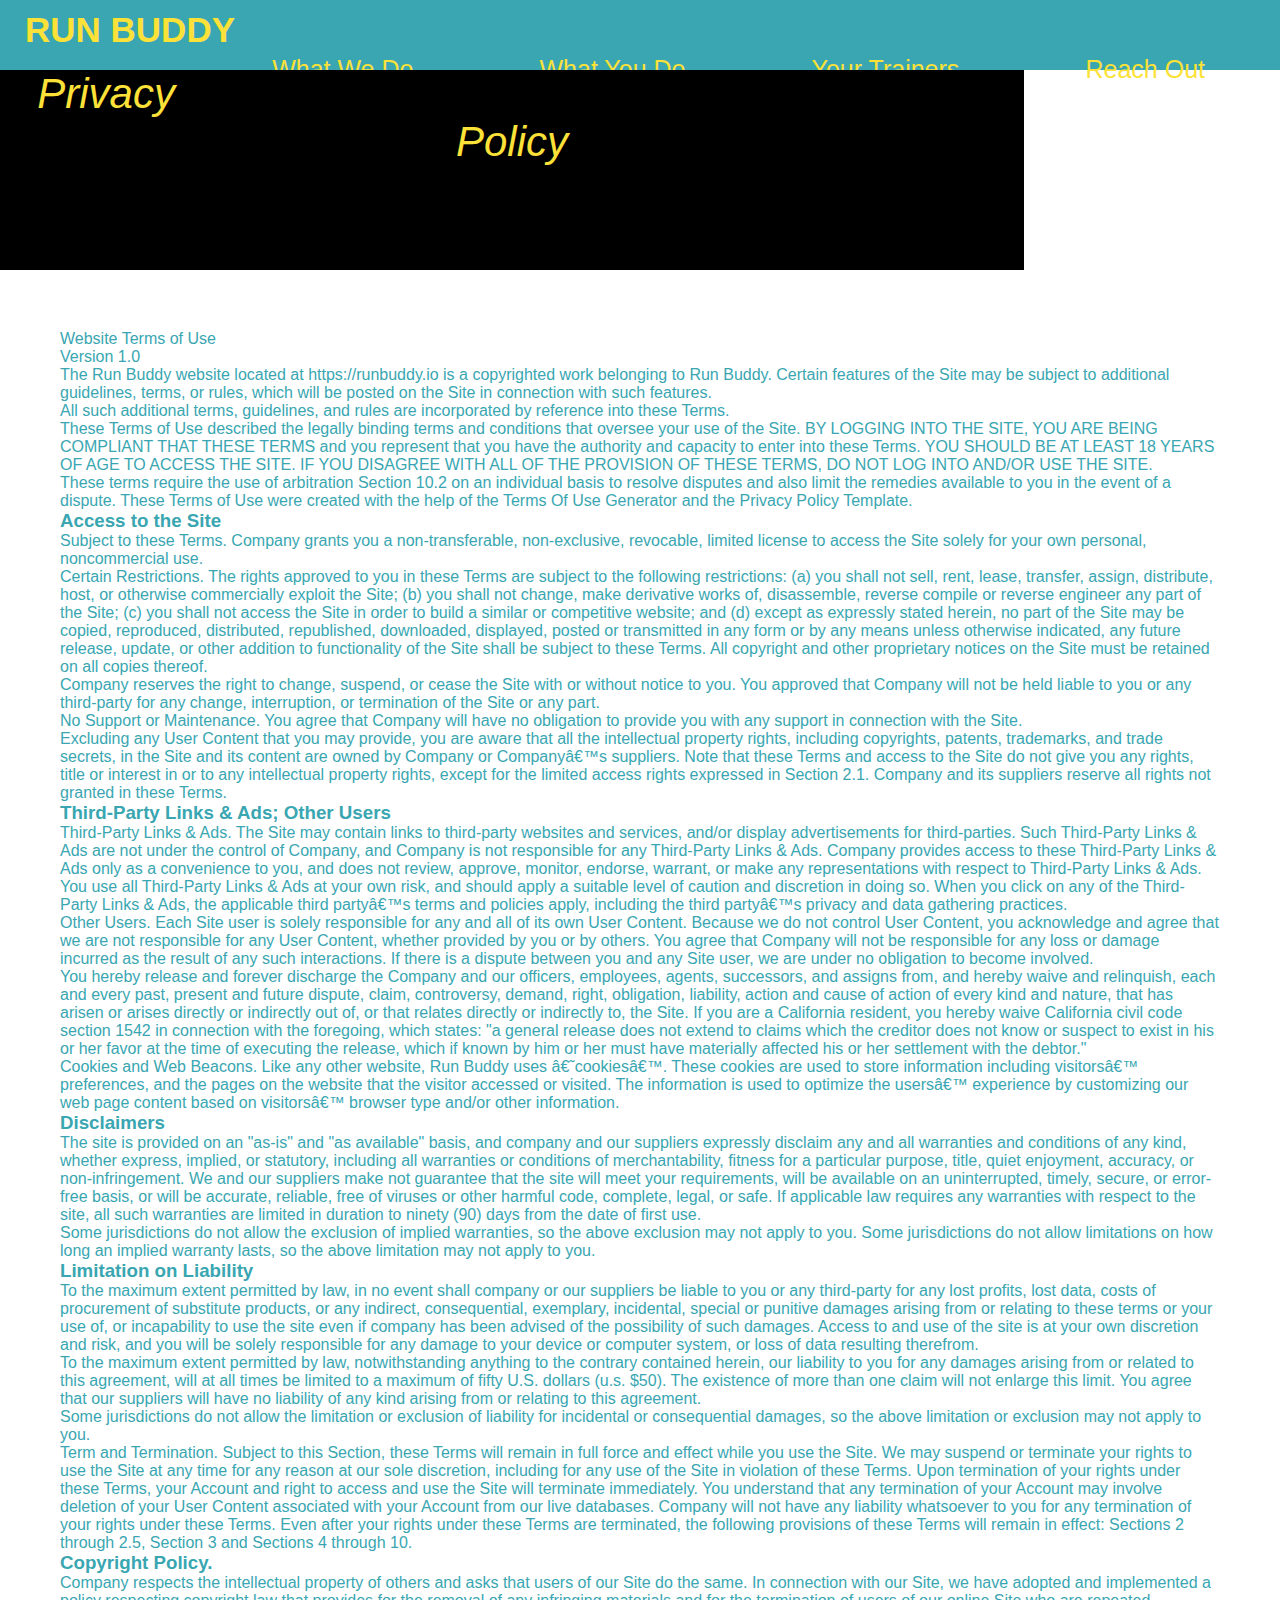
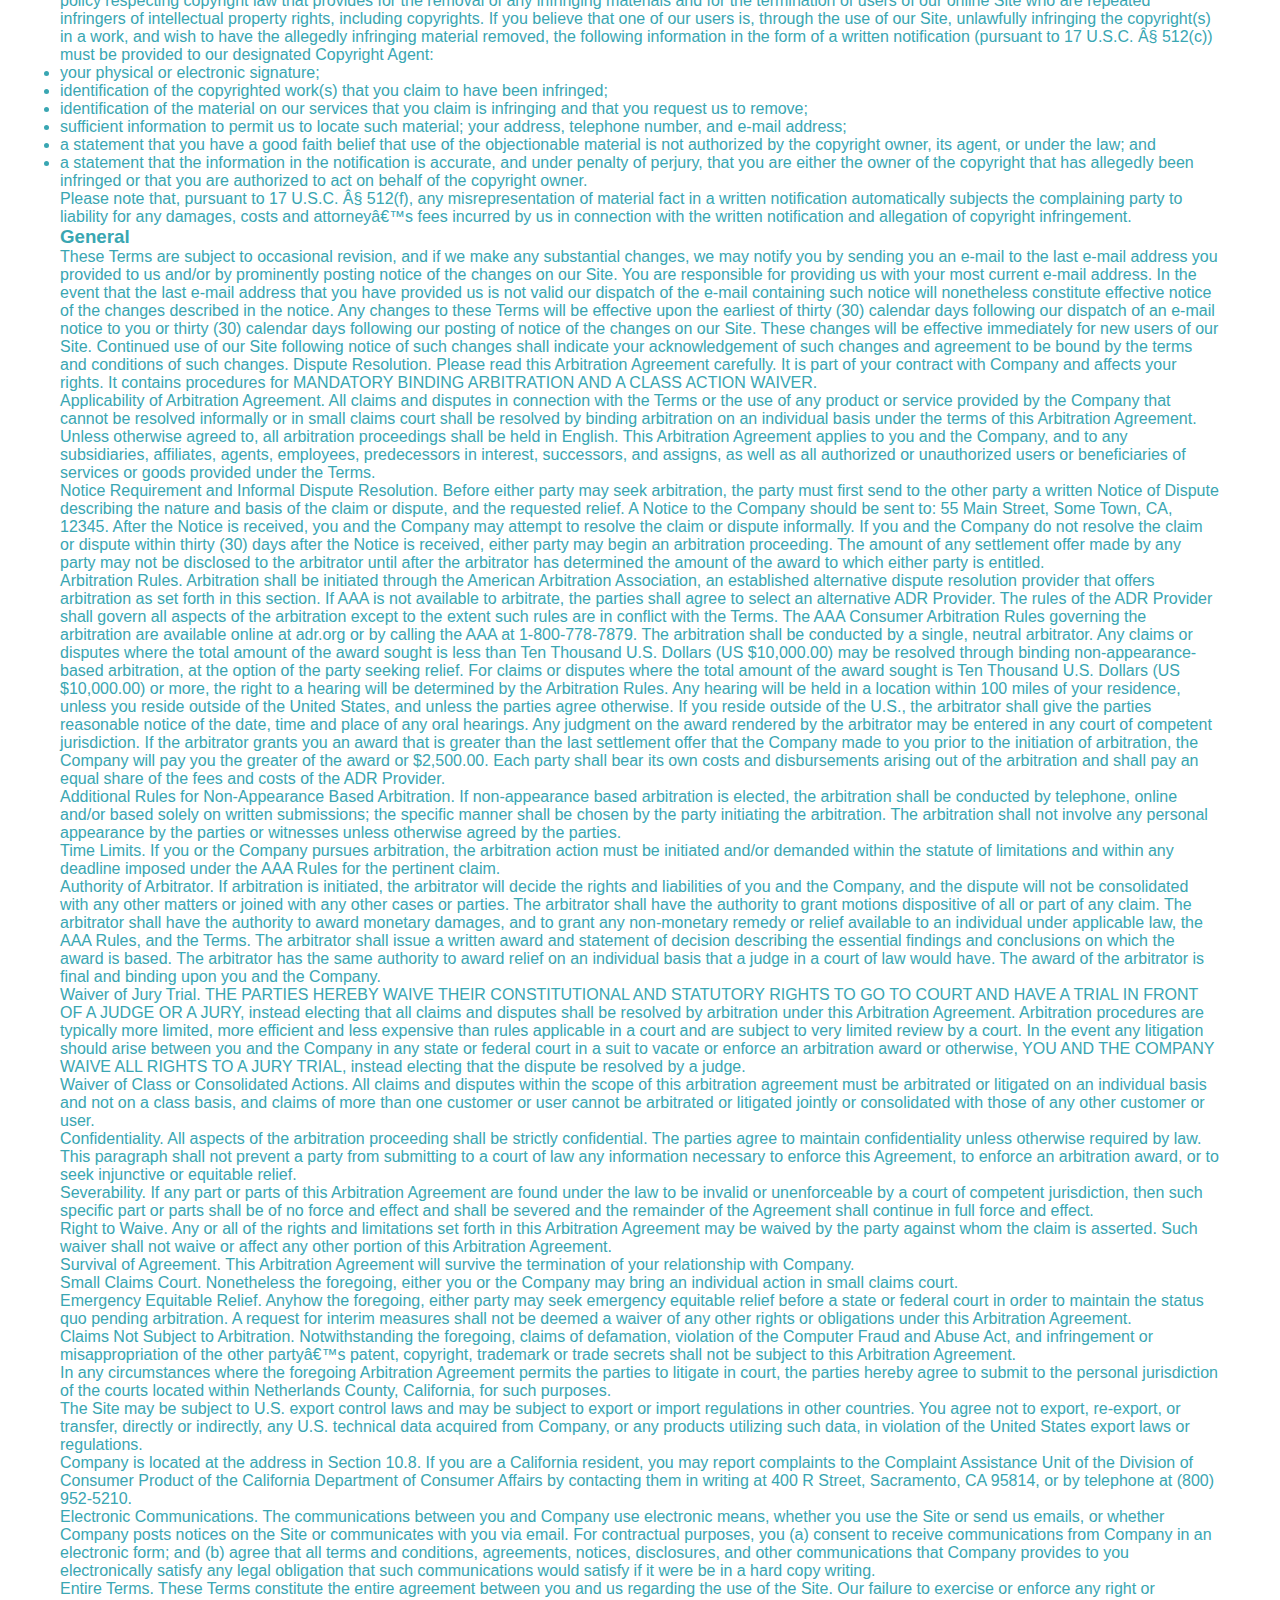
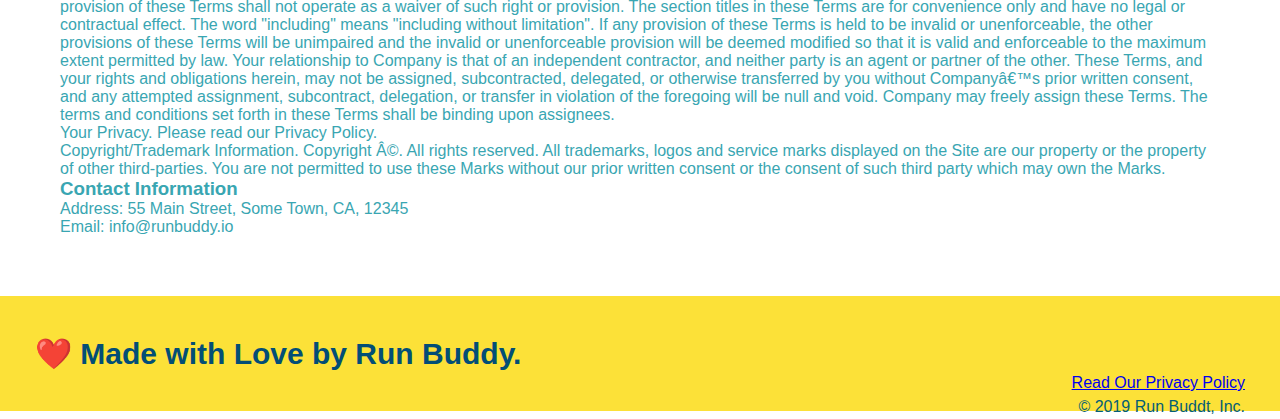
<file: privacy-policy.html>
<!DOCTYPE html>
<html lang="en">
<head>
    <meta charset="UTF-8">
    <meta http-equiv="X-UA-Compatible" content="IE=edge">
    <meta name="viewport" content="width=device-width, initial-scale=1.0">
 
    <title>Privacy Policy - Run Buddy </title>
</head>

<!-- <link rel="html" href="./Index.html" /> -->

    <link rel="stylesheet" href="./assets/css/style.css" />

    <link rel="stylesheet" href="./assets/css/secondary-styles.css" />
        
    <body>
    <header>
   <h1>
   <a href="/">
     RUN BUDDY
 </a>
        </h1>
        <nav>
         <!-- Unordered list element-->
         <ul>
             <!-- List item element-->
             <li>
                 <!-- Anchor element-->
                 <a href="#what-we-do">What We Do</a>
             </li>
             <li>
             <a href="#what-you-do">What You Do</a>    
             </li>
             <li>
                 <a href="#your-trainers">Your Trainers</a>
             </li>
             <li>
                 <a href="#reach-out"> Reach Out</a>
             </li>
         </ul>
  </nav>
        </header> 

<section class="hero hero-secondary">
    <div class="hero-secondary"> </div>
    <h2 class="page-title">
        Privacy Policy
    </h2> </section>

    <section>
   <nav>
       <article>
        <p>
          Website Terms of Use
        </p>
  
        <p>
          Version 1.0
        </p>
  
        <p>
          The Run Buddy website located at https://runbuddy.io is a copyrighted work belonging to Run Buddy. Certain
          features of the Site may be subject to additional guidelines, terms, or rules, which will be posted on the Site
          in connection with such features.
        </p>
  
        <p>
          All such additional terms, guidelines, and rules are incorporated by reference into these Terms.
        </p>
  
        <p>
          These Terms of Use described the legally binding terms and conditions that oversee your use of the Site. BY
          LOGGING INTO THE SITE, YOU ARE BEING COMPLIANT THAT THESE TERMS and you represent that you have the authority
          and capacity to enter into these Terms. YOU SHOULD BE AT LEAST 18 YEARS OF AGE TO ACCESS THE SITE. IF YOU
          DISAGREE WITH ALL OF THE PROVISION OF THESE TERMS, DO NOT LOG INTO AND/OR USE THE SITE.
        </p>
  
        <p>
          These terms require the use of arbitration Section 10.2 on an individual basis to resolve disputes and also
          limit the remedies available to you in the event of a dispute. These Terms of Use were created with the help of
          the Terms Of Use Generator and the Privacy Policy Template.
        </p>
  
        <h3>
          Access to the Site
        </h3>
  
        <p>
          Subject to these Terms. Company grants you a non-transferable, non-exclusive, revocable, limited license to
          access the Site solely for your own personal, noncommercial use.
        </p>
  
        <p>
          Certain Restrictions. The rights approved to you in these Terms are subject to the following restrictions: (a)
          you shall not sell, rent, lease, transfer, assign, distribute, host, or otherwise commercially exploit the Site;
          (b) you shall not change, make derivative works of, disassemble, reverse compile or reverse engineer any part of
          the Site; (c) you shall not access the Site in order to build a similar or competitive website; and (d) except
          as expressly stated herein, no part of the Site may be copied, reproduced, distributed, republished, downloaded,
          displayed, posted or transmitted in any form or by any means unless otherwise indicated, any future release,
          update, or other addition to functionality of the Site shall be subject to these Terms. All copyright and other
          proprietary notices on the Site must be retained on all copies thereof.
        </p>
  
        <p>
          Company reserves the right to change, suspend, or cease the Site with or without notice to you. You approved
          that Company will not be held liable to you or any third-party for any change, interruption, or termination of
          the Site or any part.
        </p>
  
        <p>
          No Support or Maintenance. You agree that Company will have no obligation to provide you with any support in
          connection with the Site.
        </p>
  
        <p>
          Excluding any User Content that you may provide, you are aware that all the intellectual property rights,
          including copyrights, patents, trademarks, and trade secrets, in the Site and its content are owned by Company
          or Companyâ€™s suppliers. Note that these Terms and access to the Site do not give you any rights, title or
          interest in or to any intellectual property rights, except for the limited access rights expressed in Section
          2.1. Company and its suppliers reserve all rights not granted in these Terms.
        </p>
  
        <h3>
          Third-Party Links & Ads; Other Users
        </h3>
  
        <p>
          Third-Party Links & Ads. The Site may contain links to third-party websites and services, and/or display
          advertisements for third-parties. Such Third-Party Links & Ads are not under the control of Company, and Company
          is not responsible for any Third-Party Links & Ads. Company provides access to these Third-Party Links & Ads
          only as a convenience to you, and does not review, approve, monitor, endorse, warrant, or make any
          representations with respect to Third-Party Links & Ads. You use all Third-Party Links & Ads at your own risk,
          and should apply a suitable level of caution and discretion in doing so. When you click on any of the
          Third-Party Links & Ads, the applicable third partyâ€™s terms and policies apply, including the third partyâ€™s
          privacy and data gathering practices.
        </p>
  
        <p>
          Other Users. Each Site user is solely responsible for any and all of its own User Content. Because we do not
          control User Content, you acknowledge and agree that we are not responsible for any User Content, whether
          provided by you or by others. You agree that Company will not be responsible for any loss or damage incurred as
          the result of any such interactions. If there is a dispute between you and any Site user, we are under no
          obligation to become involved.
        </p>
  
        <p>
          You hereby release and forever discharge the Company and our officers, employees, agents, successors, and
          assigns from, and hereby waive and relinquish, each and every past, present and future dispute, claim,
          controversy, demand, right, obligation, liability, action and cause of action of every kind and nature, that has
          arisen or arises directly or indirectly out of, or that relates directly or indirectly to, the Site. If you are
          a California resident, you hereby waive California civil code section 1542 in connection with the foregoing,
          which states: "a general release does not extend to claims which the creditor does not know or suspect to exist
          in his or her favor at the time of executing the release, which if known by him or her must have materially
          affected his or her settlement with the debtor."
        </p>
  
        <p>
          Cookies and Web Beacons. Like any other website, Run Buddy uses â€˜cookiesâ€™. These cookies are used to store
          information including visitorsâ€™ preferences, and the pages on the website that the visitor accessed or visited.
          The information is used to optimize the usersâ€™ experience by customizing our web page content based on visitorsâ€™
          browser type and/or other information.
        </p>
  
        <h3>
          Disclaimers
        </h3>
  
        <p>
          The site is provided on an "as-is" and "as available" basis, and company and our suppliers expressly disclaim
          any and all warranties and conditions of any kind, whether express, implied, or statutory, including all
          warranties or conditions of merchantability, fitness for a particular purpose, title, quiet enjoyment, accuracy,
          or non-infringement. We and our suppliers make not guarantee that the site will meet your requirements, will be
          available on an uninterrupted, timely, secure, or error-free basis, or will be accurate, reliable, free of
          viruses or other harmful code, complete, legal, or safe. If applicable law requires any warranties with respect
          to the site, all such warranties are limited in duration to ninety (90) days from the date of first use.
        </p>
  
        <p>
          Some jurisdictions do not allow the exclusion of implied warranties, so the above exclusion may not apply to
          you. Some jurisdictions do not allow limitations on how long an implied warranty lasts, so the above limitation
          may not apply to you.
        </p>
  
        <h3>
          Limitation on Liability
        </h3>
  
        <p>
          To the maximum extent permitted by law, in no event shall company or our suppliers be liable to you or any
          third-party for any lost profits, lost data, costs of procurement of substitute products, or any indirect,
          consequential, exemplary, incidental, special or punitive damages arising from or relating to these terms or
          your use of, or incapability to use the site even if company has been advised of the possibility of such
          damages. Access to and use of the site is at your own discretion and risk, and you will be solely responsible
          for any damage to your device or computer system, or loss of data resulting therefrom.
        </p>
  
        <p>
          To the maximum extent permitted by law, notwithstanding anything to the contrary contained herein, our liability
          to you for any damages arising from or related to this agreement, will at all times be limited to a maximum of
          fifty U.S. dollars (u.s. $50). The existence of more than one claim will not enlarge this limit. You agree that
          our suppliers will have no liability of any kind arising from or relating to this agreement.
        </p>
  
        <p>
          Some jurisdictions do not allow the limitation or exclusion of liability for incidental or consequential
          damages, so the above limitation or exclusion may not apply to you.
        </p>
  
        <p>
          Term and Termination. Subject to this Section, these Terms will remain in full force and effect while you use
          the Site. We may suspend or terminate your rights to use the Site at any time for any reason at our sole
          discretion, including for any use of the Site in violation of these Terms. Upon termination of your rights under
          these Terms, your Account and right to access and use the Site will terminate immediately. You understand that
          any termination of your Account may involve deletion of your User Content associated with your Account from our
          live databases. Company will not have any liability whatsoever to you for any termination of your rights under
          these Terms. Even after your rights under these Terms are terminated, the following provisions of these Terms
          will remain in effect: Sections 2 through 2.5, Section 3 and Sections 4 through 10.
        </p>
  
        <h3>
          Copyright Policy.
        </h3>
  
        <p>
          Company respects the intellectual property of others and asks that users of our Site do the same. In connection
          with our Site, we have adopted and implemented a policy respecting copyright law that provides for the removal
          of any infringing materials and for the termination of users of our online Site who are repeated infringers of
          intellectual property rights, including copyrights. If you believe that one of our users is, through the use of
          our Site, unlawfully infringing the copyright(s) in a work, and wish to have the allegedly infringing material
          removed, the following information in the form of a written notification (pursuant to 17 U.S.C. Â§ 512(c)) must
          be provided to our designated Copyright Agent:
        </p>
  
        <ul>
          <li>
            your physical or electronic signature;
          </li>
          <li>
            identification of the copyrighted work(s) that you claim to have been infringed;
          </li>
          <li>
            identification of the material on our services that you claim is infringing and that you request us to remove;
          </li>
          <li>
            sufficient information to permit us to locate such material; your address, telephone number, and e-mail
            address;
          </li>
          <li>
            a statement that you have a good faith belief that use of the objectionable material is not authorized by the
            copyright owner, its agent, or under the law; and
          </li>
          <li>
            a statement that the information in the notification is accurate, and under penalty of perjury, that you are
            either the owner of the copyright that has allegedly been infringed or that you are authorized to act on
            behalf of the copyright owner.
          </li>
        </ul>
  
        <p>
          Please note that, pursuant to 17 U.S.C. Â§ 512(f), any misrepresentation of material fact in a written
          notification automatically subjects the complaining party to liability for any damages, costs and attorneyâ€™s
          fees incurred by us in connection with the written notification and allegation of copyright infringement.
        </p>
  
        <h3>
          General
        </h3>
  
        <p>
          These Terms are subject to occasional revision, and if we make any substantial changes, we may notify you by
          sending you an e-mail to the last e-mail address you provided to us and/or by prominently posting notice of the
          changes on our Site. You are responsible for providing us with your most current e-mail address. In the event
          that the last e-mail address that you have provided us is not valid our dispatch of the e-mail containing such
          notice will nonetheless constitute effective notice of the changes described in the notice. Any changes to these
          Terms will be effective upon the earliest of thirty (30) calendar days following our dispatch of an e-mail
          notice to you or thirty (30) calendar days following our posting of notice of the changes on our Site. These
          changes will be effective immediately for new users of our Site. Continued use of our Site following notice of
          such changes shall indicate your acknowledgement of such changes and agreement to be bound by the terms and
          conditions of such changes. Dispute Resolution. Please read this Arbitration Agreement carefully. It is part of
          your contract with Company and affects your rights. It contains procedures for MANDATORY BINDING ARBITRATION AND
          A CLASS ACTION WAIVER.
        </p>
  
        <p>
          Applicability of Arbitration Agreement. All claims and disputes in connection with the Terms or the use of any
          product or service provided by the Company that cannot be resolved informally or in small claims court shall be
          resolved by binding arbitration on an individual basis under the terms of this Arbitration Agreement. Unless
          otherwise agreed to, all arbitration proceedings shall be held in English. This Arbitration Agreement applies to
          you and the Company, and to any subsidiaries, affiliates, agents, employees, predecessors in interest,
          successors, and assigns, as well as all authorized or unauthorized users or beneficiaries of services or goods
          provided under the Terms.
        </p>
  
        <p>
          Notice Requirement and Informal Dispute Resolution. Before either party may seek arbitration, the party must
          first send to the other party a written Notice of Dispute describing the nature and basis of the claim or
          dispute, and the requested relief. A Notice to the Company should be sent to: 55 Main Street, Some Town, CA,
          12345. After the Notice is received, you and the Company may attempt to resolve the claim or dispute informally.
          If you and the Company do not resolve the claim or dispute within thirty (30) days after the Notice is received,
          either party may begin an arbitration proceeding. The amount of any settlement offer made by any party may not
          be disclosed to the arbitrator until after the arbitrator has determined the amount of the award to which either
          party is entitled.
        </p>
  
        <p>
          Arbitration Rules. Arbitration shall be initiated through the American Arbitration Association, an established
          alternative dispute resolution provider that offers arbitration as set forth in this section. If AAA is not
          available to arbitrate, the parties shall agree to select an alternative ADR Provider. The rules of the ADR
          Provider shall govern all aspects of the arbitration except to the extent such rules are in conflict with the
          Terms. The AAA Consumer Arbitration Rules governing the arbitration are available online at adr.org or by
          calling the AAA at 1-800-778-7879. The arbitration shall be conducted by a single, neutral arbitrator. Any
          claims or disputes where the total amount of the award sought is less than Ten Thousand U.S. Dollars (US
          $10,000.00) may be resolved through binding non-appearance-based arbitration, at the option of the party seeking
          relief. For claims or disputes where the total amount of the award sought is Ten Thousand U.S. Dollars (US
          $10,000.00) or more, the right to a hearing will be determined by the Arbitration Rules. Any hearing will be
          held in a location within 100 miles of your residence, unless you reside outside of the United States, and
          unless the parties agree otherwise. If you reside outside of the U.S., the arbitrator shall give the parties
          reasonable notice of the date, time and place of any oral hearings. Any judgment on the award rendered by the
          arbitrator may be entered in any court of competent jurisdiction. If the arbitrator grants you an award that is
          greater than the last settlement offer that the Company made to you prior to the initiation of arbitration, the
          Company will pay you the greater of the award or $2,500.00. Each party shall bear its own costs and
          disbursements arising out of the arbitration and shall pay an equal share of the fees and costs of the ADR
          Provider.
        </p>
  
        <p>
          Additional Rules for Non-Appearance Based Arbitration. If non-appearance based arbitration is elected, the
          arbitration shall be conducted by telephone, online and/or based solely on written submissions; the specific
          manner shall be chosen by the party initiating the arbitration. The arbitration shall not involve any personal
          appearance by the parties or witnesses unless otherwise agreed by the parties.
        </p>
  
        <p>
          Time Limits. If you or the Company pursues arbitration, the arbitration action must be initiated and/or demanded
          within the statute of limitations and within any deadline imposed under the AAA Rules for the pertinent claim.
        </p>
  
        <p>
          Authority of Arbitrator. If arbitration is initiated, the arbitrator will decide the rights and liabilities of
          you and the Company, and the dispute will not be consolidated with any other matters or joined with any other
          cases or parties. The arbitrator shall have the authority to grant motions dispositive of all or part of any
          claim. The arbitrator shall have the authority to award monetary damages, and to grant any non-monetary remedy
          or relief available to an individual under applicable law, the AAA Rules, and the Terms. The arbitrator shall
          issue a written award and statement of decision describing the essential findings and conclusions on which the
          award is based. The arbitrator has the same authority to award relief on an individual basis that a judge in a
          court of law would have. The award of the arbitrator is final and binding upon you and the Company.
        </p>
  
        <p>
          Waiver of Jury Trial. THE PARTIES HEREBY WAIVE THEIR CONSTITUTIONAL AND STATUTORY RIGHTS TO GO TO COURT AND HAVE
          A TRIAL IN FRONT OF A JUDGE OR A JURY, instead electing that all claims and disputes shall be resolved by
          arbitration under this Arbitration Agreement. Arbitration procedures are typically more limited, more efficient
          and less expensive than rules applicable in a court and are subject to very limited review by a court. In the
          event any litigation should arise between you and the Company in any state or federal court in a suit to vacate
          or enforce an arbitration award or otherwise, YOU AND THE COMPANY WAIVE ALL RIGHTS TO A JURY TRIAL, instead
          electing that the dispute be resolved by a judge.
        </p>
  
        <p>
          Waiver of Class or Consolidated Actions. All claims and disputes within the scope of this arbitration agreement
          must be arbitrated or litigated on an individual basis and not on a class basis, and claims of more than one
          customer or user cannot be arbitrated or litigated jointly or consolidated with those of any other customer or
          user.
        </p>
  
        <p>
          Confidentiality. All aspects of the arbitration proceeding shall be strictly confidential. The parties agree to
          maintain confidentiality unless otherwise required by law. This paragraph shall not prevent a party from
          submitting to a court of law any information necessary to enforce this Agreement, to enforce an arbitration
          award, or to seek injunctive or equitable relief.
        </p>
  
        <p>
          Severability. If any part or parts of this Arbitration Agreement are found under the law to be invalid or
          unenforceable by a court of competent jurisdiction, then such specific part or parts shall be of no force and
          effect and shall be severed and the remainder of the Agreement shall continue in full force and effect.
        </p>
  
        <p>
          Right to Waive. Any or all of the rights and limitations set forth in this Arbitration Agreement may be waived
          by the party against whom the claim is asserted. Such waiver shall not waive or affect any other portion of this
          Arbitration Agreement.
        </p>
  
        <p>
          Survival of Agreement. This Arbitration Agreement will survive the termination of your relationship with
          Company.
        </p>
  
        <p>
          Small Claims Court. Nonetheless the foregoing, either you or the Company may bring an individual action in small
          claims court.
        </p>
  
        <p>
          Emergency Equitable Relief. Anyhow the foregoing, either party may seek emergency equitable relief before a
          state or federal court in order to maintain the status quo pending arbitration. A request for interim measures
          shall not be deemed a waiver of any other rights or obligations under this Arbitration Agreement.
        </p>
  
        <p>
          Claims Not Subject to Arbitration. Notwithstanding the foregoing, claims of defamation, violation of the
          Computer Fraud and Abuse Act, and infringement or misappropriation of the other partyâ€™s patent, copyright,
          trademark or trade secrets shall not be subject to this Arbitration Agreement.
        </p>
  
        <p>
          In any circumstances where the foregoing Arbitration Agreement permits the parties to litigate in court, the
          parties hereby agree to submit to the personal jurisdiction of the courts located within Netherlands County,
          California, for such purposes.
        </p>
  
        <p>
          The Site may be subject to U.S. export control laws and may be subject to export or import regulations in other
          countries. You agree not to export, re-export, or transfer, directly or indirectly, any U.S. technical data
          acquired from Company, or any products utilizing such data, in violation of the United States export laws or
          regulations.
        </p>
  
        <p>
          Company is located at the address in Section 10.8. If you are a California resident, you may report complaints
          to the Complaint Assistance Unit of the Division of Consumer Product of the California Department of Consumer
          Affairs by contacting them in writing at 400 R Street, Sacramento, CA 95814, or by telephone at (800) 952-5210.
        </p>
  
        <p>
          Electronic Communications. The communications between you and Company use electronic means, whether you use the
          Site or send us emails, or whether Company posts notices on the Site or communicates with you via email. For
          contractual purposes, you (a) consent to receive communications from Company in an electronic form; and (b)
          agree that all terms and conditions, agreements, notices, disclosures, and other communications that Company
          provides to you electronically satisfy any legal obligation that such communications would satisfy if it were be
          in a hard copy writing.
        </p>
  
        <p>
          Entire Terms. These Terms constitute the entire agreement between you and us regarding the use of the Site. Our
          failure to exercise or enforce any right or provision of these Terms shall not operate as a waiver of such right
          or provision. The section titles in these Terms are for convenience only and have no legal or contractual
          effect. The word "including" means "including without limitation". If any provision of these Terms is held to be
          invalid or unenforceable, the other provisions of these Terms will be unimpaired and the invalid or
          unenforceable provision will be deemed modified so that it is valid and enforceable to the maximum extent
          permitted by law. Your relationship to Company is that of an independent contractor, and neither party is an
          agent or partner of the other. These Terms, and your rights and obligations herein, may not be assigned,
          subcontracted, delegated, or otherwise transferred by you without Companyâ€™s prior written consent, and any
          attempted assignment, subcontract, delegation, or transfer in violation of the foregoing will be null and void.
          Company may freely assign these Terms. The terms and conditions set forth in these Terms shall be binding upon
          assignees.
        </p>
  
        <p>
          Your Privacy. Please read our Privacy Policy.
        </p>
  
        <p>
          Copyright/Trademark Information. Copyright Â©. All rights reserved. All trademarks, logos and service marks
          displayed on the Site are our property or the property of other third-parties. You are not permitted to use
          these Marks without our prior written consent or the consent of such third party which may own the Marks.
        </p>
  
        <h3>
          Contact Information
        </h3>
  
        <p>
          Address: 55 Main Street, Some Town, CA, 12345
        </p>
  
        <p>
          Email: info@runbuddy.io
        </p>

  </article>
        </section>
</nav>

 <footer>
    <h2> ❤️ Made with Love by Run Buddy. </h2>
    <div>
        <a href="#"> Read Our Privacy Policy </a><br />
        &copy; 2019 Run Buddt, Inc.
    </div>
    </footer>
</body>
</html>
</file>
<file: assets/css/style.css>
/*   title {
    text-decoration: underline; color: #39a6b2;
    }*/
* {
    margin: 0;
    padding: 0;
}
    body {
        color:#39a6b2;
        font-family: Helvetica, Arial, sans-serif;
    }
    /*header*/

    header {
        padding: 20px 35px;
        padding-top: 10px;
        padding-right: 15px;
        padding-bottom: 20px;
        padding-left: 25px;
        padding: 10px 15px 20px 25px;
        background-color: #39a6b2;
        }
    header h1 {
        font-weight: bold;
        font-size: 35px;
        color: #fce138;
        margin: 0;
      display:inline;
         }
    header a {
      text-decoration: none;
        color: #fce138;
            }
  header nav {
        float: right;
        margin: 5px 0;
    }
    header nav ul li   {
      margin: 20px 30px;
        font-weight: lighter;
        font-size: 22px;
        display:inline;
    }
header nav ul li a {
    margin: 0 30px;
    font-weight: lighter;
    font-size: 25px;
}


footer {
    background-size: cover;
    background: #fce138;
    width: 100%;
    padding: 40px 35px;
    color: #035e76;
}
footer h2 {
    display: online;
    color: #024e76;
    font-size: 30px;
    margin: 0;
}
footer div {
    float: right;
    line-height: 1.5;
    text-align: right;
}

*{margin: 0;
    padding: 0;
    box-sizing: border-box;
}

.hero {
    padding: 0px;
    background-image: url("https://static.fullstack-bootcamp.com/module-1/hero-bg.jpg");
    height: 600px;
    background-size: cover;
    background-position: center;
}

section {
    padding: 60px;
}

/*box size*/

.hero-form {
    border: 3px solid #024e76;
    border-style: solid;
    border-width: 3px;
    border-color: #024e76;
    font-size: 15px;
    background-color: #fce138;
    padding: 25px;
    width: 500px;
    color: #024e76;
    position: absolute;
    bottom: 100px;
    right: 140px;
}
/* Hero Style Star*/
.hero {
  /*  background-image: url();*/
    height: 600px;
    background-size: cover;
    background-position: center;
    position: relative;
}

.hero-form h3 {
    font-size: 24px;
    margin: 0;
}

.hero-form p {
    margin: 5px o 15px o;
}

.form-input {
    border: 1px solid #024e76;
    display: block;
    padding: 5px 15px;
    font-size: 15px;
    color: #024e76;
    width: 100%;
    margin-bottom: 15px;
}

.hero-form label {
    margin: 0 5px;
}

.hero-form button {
color: #fce138;
background-color : #024e76;
border: none;
padding: 10px 20px;
font-size: 16px;
}
/*HERO STYLES END*/


.intro {
text-align: center;
}

.intro h2 {
    font-size: 55px;
    color: #024e76;
    margin-bottom: 35px;
    padding: 0 100px 20px 100px;
    border-bottom: 3px solid #fce138;
    display: inline-block;
    padding: 0 100px 20px 100px; /*messing around*/
}

.intro p {
    line-height: 1.7p;
    color: #39a6b2;
    width: 80%;
    font-size: 20px;
    margin: 0 auto;
}


.steps {
    text-align: center;
    background: #fce138;
}

.steps h2 {
    font-size: 55px;
    color: #024e76;
    margin-bottom: 35px;padding: 0 100px 20px 100px;
    border-bottom: 3px solid;
    border-color:#39a6b2;
}
.steps div img {
    width: 200px;
}

.section-title {
    font-size: 55px;
    color: #024e76;
    margin-bottom: 35px;
    padding: 0 100px 20px 100px;
    display: inline-block;
    border-bottom: 3px solid;
}

.primary-border {
    border-color: #fce138;
}

.secondary-border {
    border-color: #39a6b2;
}

.steps div {
    margin-bottom: 80px;
}

.steps img {
    width: 15px;
    margin: 10px 0;
}

.steps h3 {
    color: #024e76;
    font-size: 46px;
    margin-top: 10px;
}


.steps p {
    color: #39a6b2;
    font-size: 23px;
}

.steps span {
    font-size: 38px;
}

.trainer {
    width: 900px;
    margin: 0 auto 30px auto;
    background: #024e76;
    color: #fce138;
    overflow: auto;
}

.trainers {
    text-align: center;

}
    .trainer h2 {
        text-align: center;
        color: #fce138;
    }
.trainer img {
    width: 35%;
    float:left;    
}
.trainer-bio {
    padding: 35px;
    float: left;
    width: 65%;
}

.trainer-bio h3 {
    font-size: 32px;
    margin-bottom: 8px;
}

.trainer-bio h4 {
    font-weight: lighter;
    font-size: 26px;
    margin-bottom: 25px;
}

.trainer-bio p {
    font-size: 17px;
    line-height: 1.3;
}

.text-left {
    text-align: left;
}

.text-right {
    text-align: right;
}

.section-title {
    font-size: 55px;
    padding: 0 100px 20px 100px;
    border-bottom: 3px solid;
    margin-bottom: 35px;
    color: #024e76;
}

.contact {
    text-align: center;
    background: #024e76;
}

.section-title {
    font-size: 55px;
    display: inline-block;
    padding: 0 100px 20px 100px;
    border-bottom: 3px solid;
    margin-bottom: 35px;
    color: #024e76;
}

.contact {
    text-align: center;
    background: #024e76;
}

.contact h2{
    color: #fce138;
}

.contact-info iframe {
    width: 400px;
    height: 400px;
}

.contact-info div {
    width: 410px;
    display: inline-block;
    vertical-align: top;
    text-align: left;
    margin: 30px 0 0 60px;
    color: white;
}

.map-responsive{
    overflow: hidden;
    padding-bottom: 56.25%;
    position: relative;
    height: 0;
}

.map-response iframe{
    left:0;
    top:0px;
    height:100%;
    width:100%;
    position:absolute;
}

.contact-info h3 {
    color: #fce138;
    font-size: 32px;
}

.contact-info p, .contact-info address {
    margin: 20px 0;
    line-height: 1.5;
    font-size: 20px;
    font-style: normal;
}

.contact-info a {
    color: #fce138;
}


.hero-secondary {
    background-color: black;
    color: red;
}
</file>
<file: assets/css/secondary-styles.css>
.hero-secondary{
    background-position: bottom;
    height: auto;
    text-align: center;
    margin-bottom: 40px;
}

.page-title {
    color: #fce138;
    top: 0;
    right: 80px;
    bottom: 15px;
    left: 80px;
    font-weight: normal;
    font-size: 42px;
    font-style: italic;
    height: 200px;
    position:;
    background-size: cover;
    background-position: center;
    background-image: url("https://static.fullstack-bootcamp.com/module-1/hero-bg.jpg");
}

.hero-secondary {
    width: 80%;
    margin: 0;
    color: #024e76;
}

.hero hero-secondary h2 {
    font-size : 25px;
    margin-top: 20px;
    margin-bottom: 20px;
    margin-left: 0px;
    margin-right: 0px;
}

.hero hero-secondary p {
    font-size: 16px;
    line-height: 1.5;
    margin-top: 20px;
    margin-bottom: 20px;
    margin-left: 0px;
    margin-right: 0px;
}

.hero hero-secondary ul {
    margin-top: 15px;
    margin-bottom: 15px;
    margin-left: 20px;
    margin-right: 20px;
}

.hero hero-secondary li {
    color: #39a6b2;
    margin-top: 10px;
    margin-bottom: 10px;
    margin-left: 0;
    margin-right: 0px;
}
</file>
